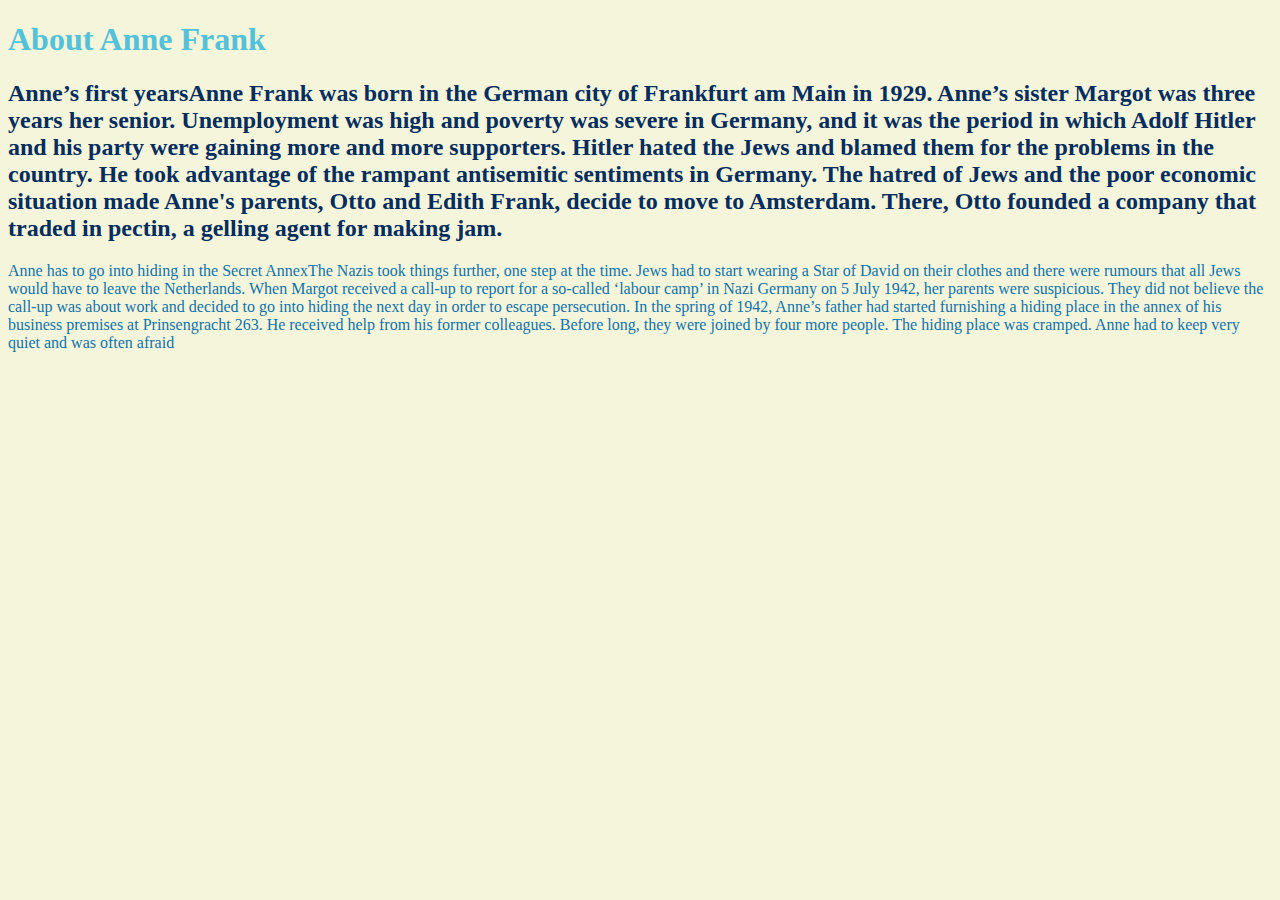
<file: index.html>
<!DOCTYPE html>
<html>
<head>

	<title>anne frank</title>
	<link rel="stylesheet" type="text/css" href="mystyle.css">
	 
</head>
<body>
	<h1>About Anne Frank</h1>
<h2>Anne’s first yearsAnne Frank was born in the German city of Frankfurt am Main in 1929. Anne’s sister Margot was three years her senior. Unemployment was high and poverty was severe in Germany, and it was the period in which Adolf Hitler and his party were gaining more and more supporters. Hitler hated the Jews and blamed them for the problems in the country. He took advantage of the rampant antisemitic sentiments in Germany. The hatred of Jews and the poor economic situation made Anne's parents, Otto and Edith Frank, decide to move to Amsterdam. There, Otto founded a company that traded in pectin, a gelling agent for making jam.</h2>
<p>Anne has to go into hiding in the Secret AnnexThe Nazis took things further, one step at the time. Jews had to start wearing a Star of David on their clothes and there were rumours that all Jews would have to leave the Netherlands. When Margot received a call-up to report for a so-called ‘labour camp’ in Nazi Germany on 5 July 1942, her parents were suspicious. They did not believe the call-up was about work and decided to go into hiding the next day in order to escape persecution.  In the spring of 1942, Anne’s father had started furnishing a hiding place in the annex of his business premises at Prinsengracht 263. He received help from his former colleagues. Before long, they were joined by four more people. The hiding place was cramped. Anne had to keep very quiet and was often afraid</p>
</body>
</html>
</file>
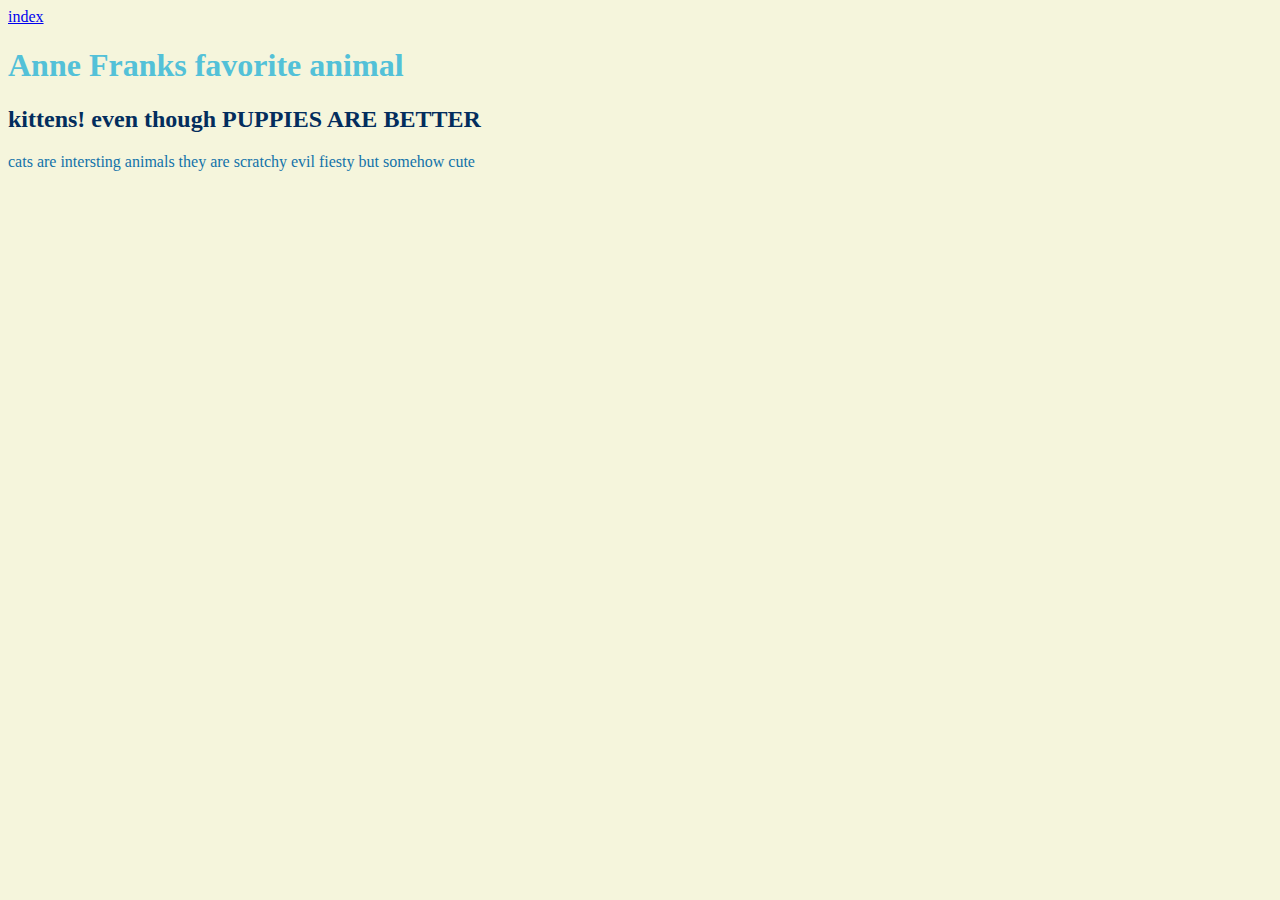
<file: aboutus2.html>
<!DOCTYPE html>
<html>
<head>

	<title>anne frank</title>
	<link rel="stylesheet" type="text/css" href="mystyle.css">
	 
</head>
<body>
	<a href="index.html">index</a>

<link rel="stylesheet" type="text/css" href="mystyle.css">

	<h1>Anne Franks favorite animal </h1>
<h2> kittens! even though PUPPIES ARE BETTER</h2>
<p>cats are intersting animals they are scratchy evil fiesty but somehow cute</p>
</body>
</html>
</file>
<file: mystyle.css>
body {background-color: #F5F5DC;}
h1   {color: #53C1D8;}
p    {color: #1272A9;}
h2   {color: #032D5D}
</file>
